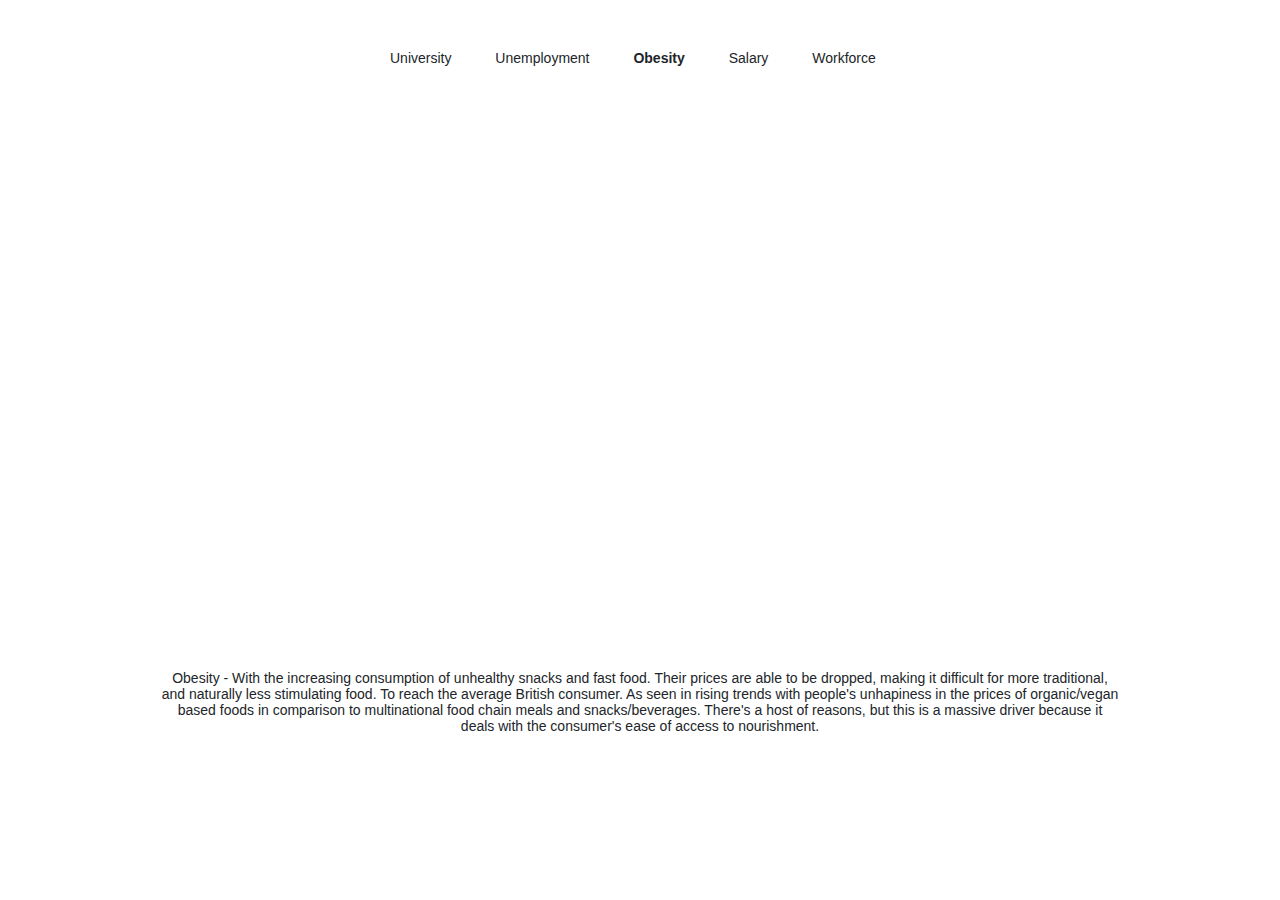
<file: index.html>
<!DOCTYPE html>
<html>
  <head>
      
<!--   External Bootstrap Stylesheet   -->
    <link rel="stylesheet" href="https://maxcdn.bootstrapcdn.com/bootstrap/4.0.0/css/bootstrap.min.css" integrity="sha384-Gn5384xqQ1aoWXA+058RXPxPg6fy4IWvTNh0E263XmFcJlSAwiGgFAW/dAiS6JXm" crossorigin="anonymous">
      
<!--   Internal Stylesheet   -->
    <link rel='stylesheet' href='data-holder.css' style="text/css">
      
  </head>
  <body>
      
<!--   Navigation Bar   -->
    <div class='container-fluid' id='navBarForDataDiv'>
      <div class='container' id='navContain'>
        <ul id='navForData'>
          <li class='navLinkBox'><span class='showSpan'>University</span></li>
          <li class='navLinkBox'><span class='showSpan'>Unemployment</span></li>
          <li class='navLinkBox' ><span class='showSpan' style='font-weight: 900;'>Obesity</span></li>
          <li class='navLinkBox'><span class='showSpan'>Salary</span></li>
          <li class='navLinkBox'><span class='showSpan'>Workforce</span></li>
        </ul>
      </div>
    </div>
    
    <div id='graphAnalysis'>Obesity - With the increasing consumption of unhealthy snacks and fast food. Their prices are able to be dropped, making it difficult for more traditional, and naturally less stimulating food. To reach the average British consumer. As seen in rising trends with people's unhapiness in the prices of organic/vegan based foods in comparison to multinational food chain meals and snacks/beverages. There's a host of reasons, but this is a massive driver because it deals with the consumer's ease of access to nourishment.</div>
      
<!--   D3.js Library   -->
    <script src="https://d3js.org/d3.v4.min.js"></script>
      
<!--   P5.js Library   -->
    <script src="folder_libraries/p5.min.js"></script>
      
<!--   jQuery Library  -->
    <script src="https://code.jquery.com/jquery-3.3.1.min.js" integrity="sha256-FgpCb/KJQlLNfOu91ta32o/NMZxltwRo8QtmkMRdAu8=" crossorigin="anonymous"></script>
      
<!--   Bootstrap Library   -->
    <script src="https://maxcdn.bootstrapcdn.com/bootstrap/4.0.0/js/bootstrap.min.js" integrity="sha384-JZR6Spejh4U02d8jOt6vLEHfe/JQGiRRSQQxSfFWpi1MquVdAyjUar5+76PVCmYl" crossorigin="anonymous"></script>
      
<!--   Visualisation Files   -->
    <script src="percentageGoingUniversity.js"></script>
    <script src="unemployment.js"></script>
    <script src="workforce.js"></script>
    <script src="obesity.js"></script>
    <script src="salary.js"></script>
      
<!--   Main Graph Viewer File -->
    <script src="graphSwitcher.js"></script>
      
  </body>
</file>
<file: data-holder.css>
body {
  line-height: normal;
}
* {
  box-sizing: inherit;
}
#defaultCanvas0 { 
    position: absolute; left: 0; right: 0; margin-left: auto; margin-right: auto; top: 150px; 
}
#navBarForDataDiv {
  position: absolute;
  padding: 0;
  top: 0;
  height: 90px;
  z-index: 0;
}
#navContain {
  position: absolute;
  padding: 0;
  top: 0;
  width: 540px; height: 100%;
  left: 0; right: 0; margin-left: auto; margin-right: auto;
}
#navForData {
  position: absolute;
  width: 660px;
  top: 50px;
  padding: 0;
  list-style: none;
  left: 0; right: 0; margin-left: auto; margin-right: auto;
}
.navLinkBox {
  position: relative;
  margin-left: 20px;
  margin-right: 20px;
  display: inline-block;
  cursor: pointer;
}
#graphAnalysis {
    position: absolute;
    width: 960px;
    text-align: center;
    left: 0;
    right: 0;
    margin-left: auto;
    margin-right:auto;
    top: 670px;
    z-index: 3;
    padding-bottom: 100px
}
/* style of the axis */
.axis { font: 14px sans-serif; }

/* styles all elements */
* { font: 14px sans-serif; }

.ukaxis text{
  fill: black;
}

.londonaxis text{
  fill: darkgray;
}

svg {
    position: absolute;
    top: 150px;
    left: 0; right: 0; margin-left: auto; margin-right: auto;
}

/* style of the box on hover */
div.interactivebox {
  position: absolute;
  text-align: center;
  width: 100px;
  height: 28px;
  padding: 2px;
  font: 12px sans-serif;
  background: gainsboro;
  border: 0px;
  pointer-events: none;
  z-index: 2;
}

div.interactivebox2 {
  position: absolute;
  display: flex;
  align-items: center;
  justify-content: center;
  width: 50px;
  height: 28px;
  padding: 2px;
  font: 12px sans-serif;
  background: gainsboro;
  border: 0px;
  pointer-events: none;
  z-index: 2
}
</file>
